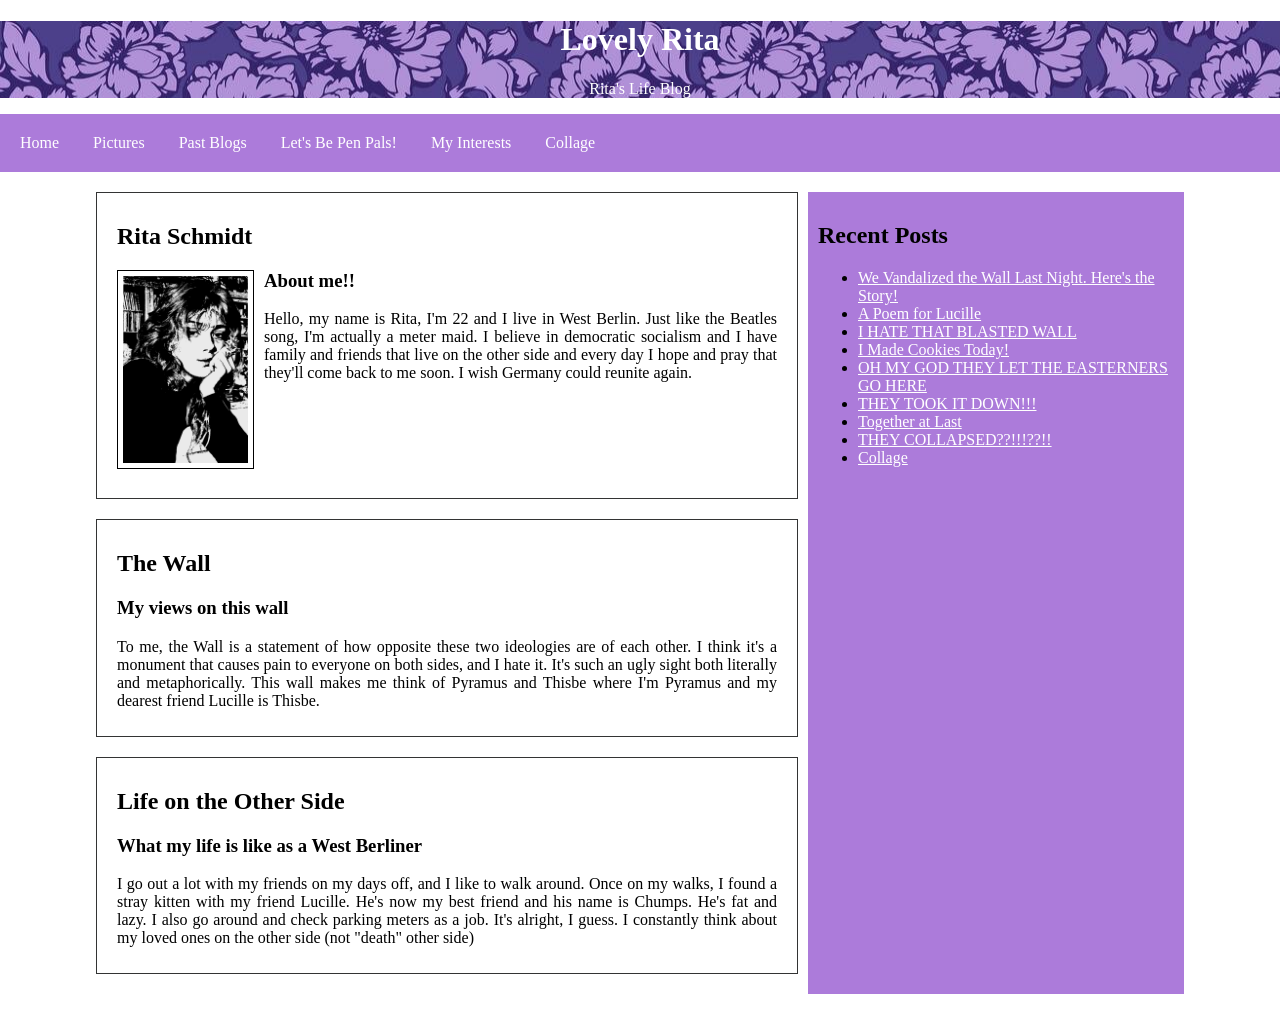
<file: index.html>
<!DOCTYPE html>
<html>
<head>
  <title>My Styled Page</title>
  <link rel="stylesheet" href="styles.css">
<title>Berlin Wall Brick Activity</title> 
</head> 

<body> 
	<header> 
		<h1 >Lovely Rita</h1> 
		<p >Rita's Life Blog</p> 
	</header> 

	<nav> 
		<a href="index.html">Home</a> 
		<a href="page5.html">Pictures</a> 
		<a href="page6.html">Past Blogs</a> 
		<a href="page7.html">Let's Be Pen Pals!</a> 
		<a href="page8.html">My Interests</a> 
	 
		<a href="page13.html">Collage</a>
	</nav>

	<div class="container"> 
		<main> 
			<article> 
				<h2>Rita Schmidt</h2> 
				<img src="Untitled10_20260312094642.jpg" alt="Rita Schmidt" 
				style="float: left; margin-right: 10px; margin-bottom: 5px; border: solid black 1px; padding: 5px" width="125" height="187.5"> 
				
				<h3> 
					About me!!
				</h3> 
				<p> 
					Hello, my name is Rita, I'm 22 and I live in West Berlin.
					Just like the Beatles song, I'm actually a meter maid.
					I believe in democratic socialism and I have family and friends that live on the other side
					and every day I hope and pray that they'll come back to me soon.
					I wish Germany could reunite again.<br></br><br></br><br></br>
				</p> 
				</article>
			</article> 

			<article> 
				<h2>The Wall</h2> 
				<h3 class="post-meta"> 
					My views on this wall
				</h3> 
				<p> 
					To me, the Wall is a statement of how opposite these two
					ideologies are of each other. I think it's a monument that causes
					pain to everyone on both sides, and I hate it. It's such an ugly
					sight both literally and metaphorically. This wall makes me think
					of Pyramus and Thisbe where I'm Pyramus and my dearest friend Lucille
					is Thisbe.
					
				</p> 
			</article> 
			<article> 
				<h2>Life on the Other Side</h2> 
				<h3 class="post-meta"> 
					What my life is like as a West Berliner 
				</h3> 
				<p> 
					I go out a lot with my friends on my days off, 
					and I like to walk around. Once on my walks, I found
					a stray kitten with my friend Lucille. He's now my best
					friend and his name is Chumps. He's fat and lazy. I also
					go around and check parking meters as a job. It's alright, I guess.
					I constantly think about my loved ones on the other side (not "death" other side)
				</p> 
			</article> 
		</main> 

		<aside> 
			<h2>Recent Posts</h2> 
			<ul> 
				<li><a href="page1.html">We Vandalized the Wall Last Night. Here's the Story!</a></li> 
				<li><a href="page2.html">A Poem for Lucille</a></li> 
				<li><a href="page3.html">I HATE THAT BLASTED WALL</a></li> 
				<li><a href="page4.html">I Made Cookies Today!</a></li> 
			  <li><a href="page9.html">OH MY GOD THEY LET THE EASTERNERS GO HERE</a></li> 				
			  <li><a href="page10.html">THEY TOOK IT DOWN!!!</a></li> 				
			  <li><a href="page11.html">Together at Last</a></li> 				
			  <li><a href="page12.html">THEY COLLAPSED??!!!??!!</a></li> 
			  <li><a href="page13.html">Collage</a></li>
			</ul>  
			
		</aside> 
	</div> 
</html>
</file>
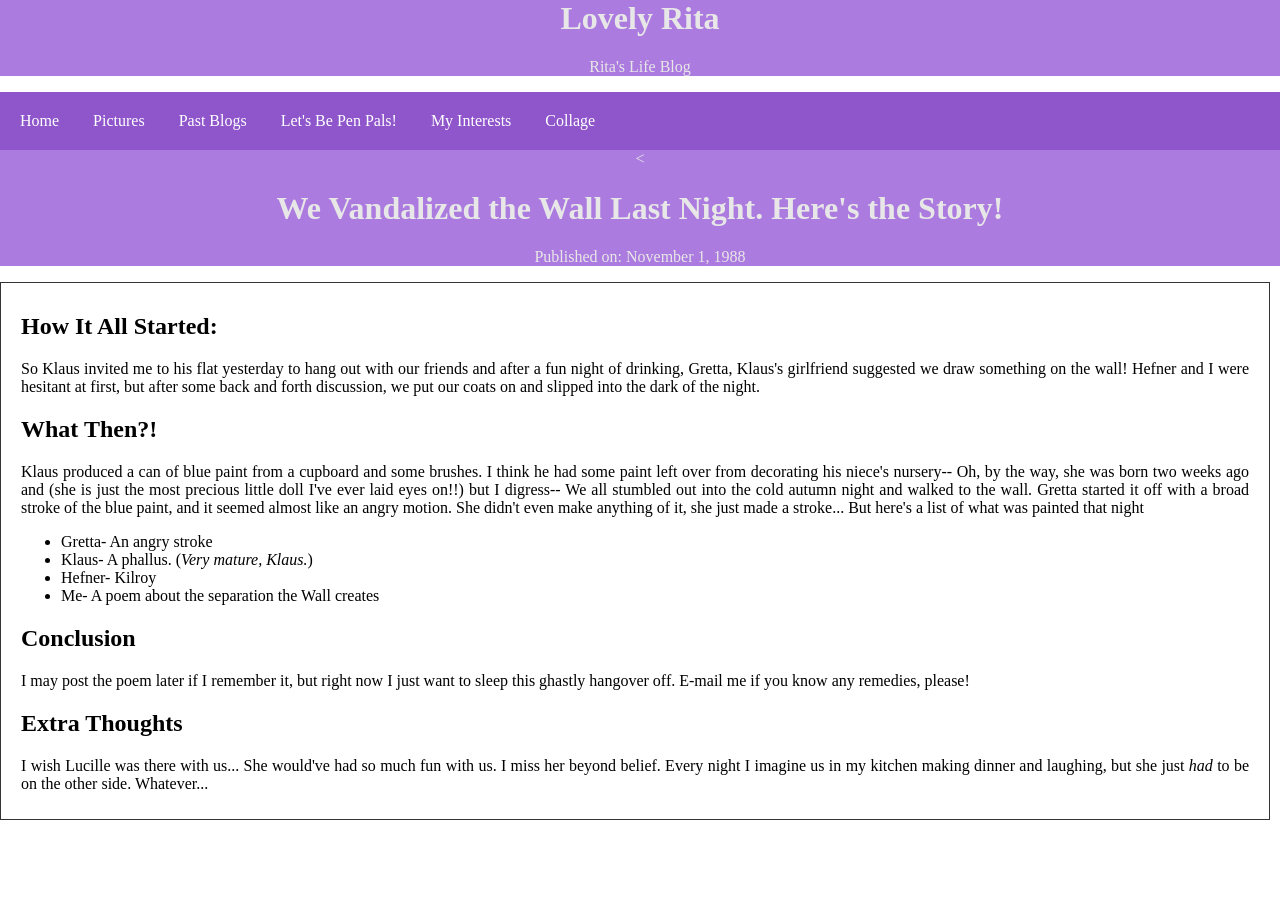
<file: page1.html>
<title>Berlin Wall Brick Activity</title> 
</head> 
<link rel="stylesheet" href="stylesPage.css">
<body> 
	<header> 
		<h1 id="special-heading">Lovely Rita</h1>
		<p>Rita's Life Blog</p> 
	</header> 

	<nav> 
		<a href="index.html">Home</a> 
		<a href="page5.html">Pictures</a> 
		<a href="page6.html">Past Blogs</a> 
		<a href="page7.html">Let's Be Pen Pals!</a> 
		<a href="page8.html">My Interests</a> 
	    <a href="page13.html">Collage</a>
	</nav> 
    <meta charset="UTF-8">
    <meta name="viewport" content="width=device-width, initial-scale=1.0">
    <title>We Vandalized the Wall Last Night. Here's the Story!</title>
    <!-- You can link a CSS file here for styling: <link rel="stylesheet" href="styles.css"> -->
</head>
<body>

    <header>
        <<h1 id="special-heading">We Vandalized the Wall Last Night. Here's the Story!</h1>
        <p>Published on: <time datetime="1988-11-1">November 1, 1988</time>
        </header>
    <article>
        <h2 id="special-heading">How It All Started:</h2>
        <p>So Klaus invited me to his flat yesterday
        to hang out with our friends and after a fun night of drinking,
        Gretta, Klaus's girlfriend suggested we draw something on the wall!
        Hefner and I were hesitant at first, but after some back and forth
        discussion, we put our coats on and slipped into the dark of the night.</p>
        
        <h2 id="special-heading">What Then?!</h2>
        <p>Klaus produced a can of blue paint from a cupboard and some brushes.
        I think he had some paint left over from decorating his niece's nursery--
        Oh, by the way, she was born two weeks ago and (she is just the most precious
        little doll I've ever laid eyes on!!) but I digress-- We all stumbled out
        into the cold autumn night and walked to the wall. Gretta started it off with a
        broad stroke of the blue paint, and it seemed almost like an angry motion.
        She didn't even make anything of it, she just made a stroke... But here's a
        list of what was painted that night</p>
        <ul> 
			            <li>Gretta- An angry stroke</li>
            <li>Klaus- A phallus. (<em>Very mature, Klaus.</em>)</li>
            <li>Hefner- Kilroy</li>
            <li>Me- A poem about the separation the Wall creates</li>
        </ul>

        <h2 id="special-heading">Conclusion</h2>
        <p>I may post the poem later if I remember it,
        but right now I just want to sleep this ghastly hangover off.
        E-mail me if you know any remedies, please!</p>
        
        <h2 id="special-heading">Extra Thoughts</h2>
        <p>I wish Lucille was there with us... She would've had so much fun with us.
        I miss her beyond belief. Every night I imagine us in my kitchen making dinner
        and laughing, but she just <em>had</em> to be on the other side. Whatever...</p>
    </article>
</body>
</html>
</file>
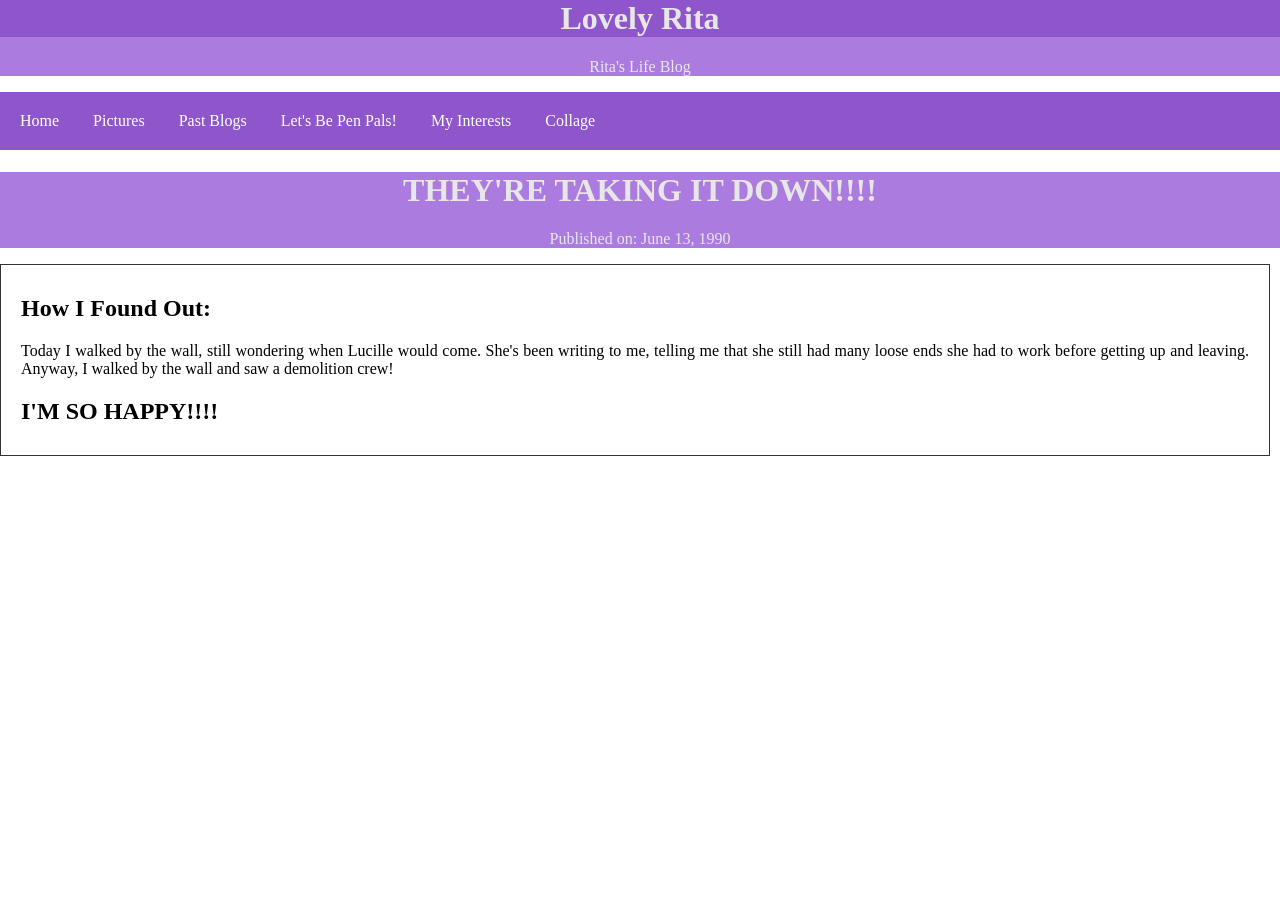
<file: page10.html>
<link rel="stylesheet" href="stylesPage.css">
<!DOCTYPE html>
<html lang="en">
<head> 
	<meta charset="UTF-8"> 
	<meta name="viewport" content= 
		"width=device-width, initial-scale=1.0"> 
	<title>Berlin Wall Brick Activity</title> 
</head> 

<body> 
	<header> 
		<h1>Lovely Rita</h1> 
		<p>Rita's Life Blog</p> 
	</header> 

	<nav> 
		<a href="index.html">Home</a> 
		<a href="page5.html">Pictures</a> 
		<a href="page6.html">Past Blogs</a> 
		<a href="page7.html">Let's Be Pen Pals!</a> 
		<a href="page8.html">My Interests</a> 
	 
		<a href="page13.html">Collage</a>
	</nav>
    <meta charset="UTF-8">
    <meta name="viewport" content="width=device-width, initial-scale=1.0">
    <title>THEY'RE TAKING IT DOWN!!!!</title>
    <!-- You can link a CSS file here for styling: <link rel="stylesheet" href="styles.css"> -->
</head>
<body>

    <header>
        <h1 id="special-heading">THEY'RE TAKING IT DOWN!!!!</h1>
        <p>Published on: <time datetime="1990-6-13">June 13, 1990</time>
        </header>
    <article>
        <h2 id="special-heading">How I Found Out:</h2>
        <p>Today I walked by the wall, still wondering when Lucille would come. She's been
            writing to me, telling me that she still had many loose ends she had to work
            before getting up and leaving. Anyway, I walked by the wall and saw a demolition crew!
        </p>
        
        <h2 id="special-heading">I'M SO HAPPY!!!!</h2>
    </article>



</body>
	
</html>
</file>
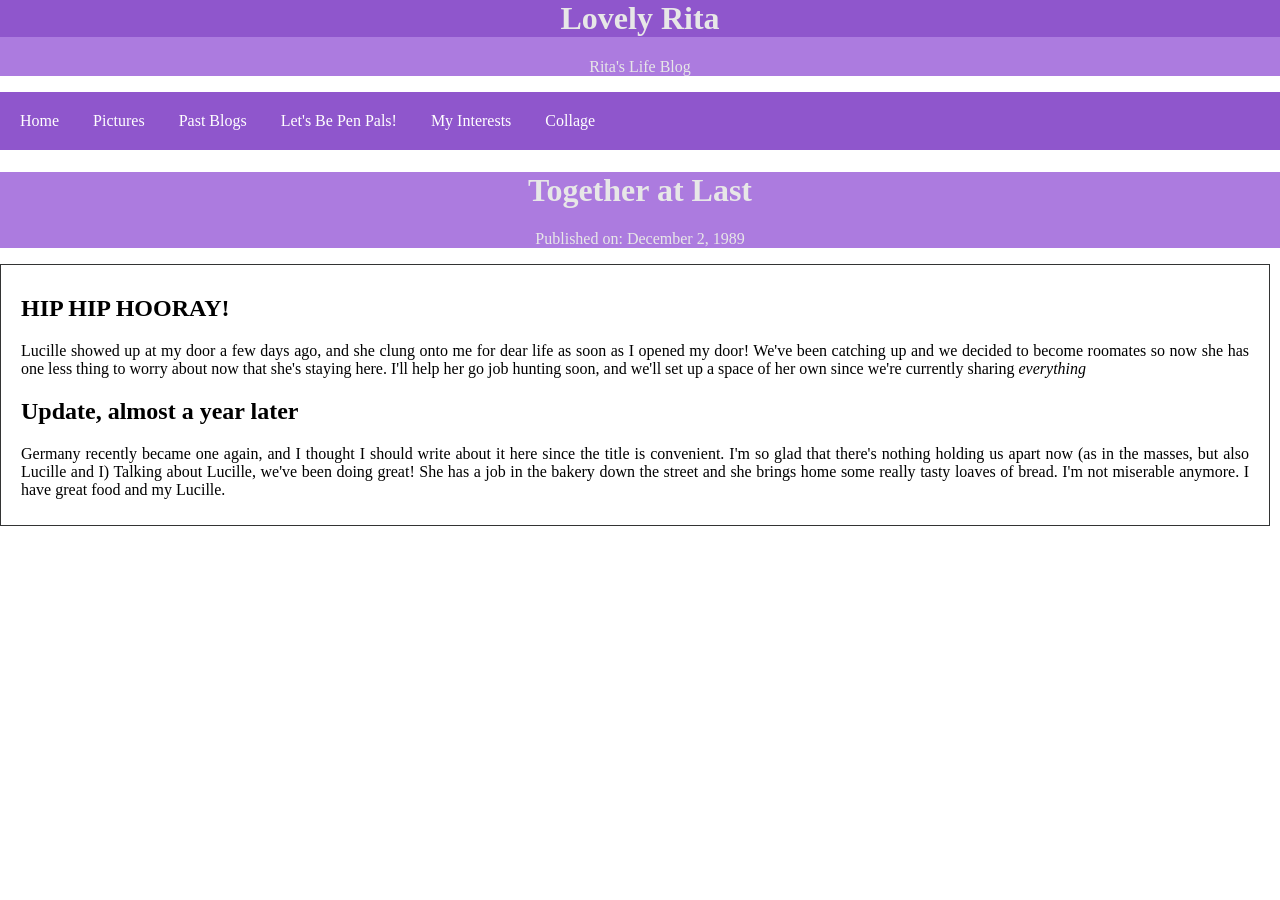
<file: page11.html>
<link rel="stylesheet" href="stylesPage.css">
<!DOCTYPE html>
<html lang="en">
<head> 
	<meta charset="UTF-8"> 
	<meta name="viewport" content= 
		"width=device-width, initial-scale=1.0"> 
	<title>Berlin Wall Brick Activity</title> 
</head> 

<body> 
	<header> 
		<h1>Lovely Rita</h1> 
		<p>Rita's Life Blog</p> 
	</header> 

	<nav> 
		<a href="index.html">Home</a> 
		<a href="page5.html">Pictures</a> 
		<a href="page6.html">Past Blogs</a> 
		<a href="page7.html">Let's Be Pen Pals!</a> 
		<a href="page8.html">My Interests</a> 
	 
		<a href="page13.html">Collage</a>
	</nav> 
    <meta charset="UTF-8">
    <meta name="viewport" content="width=device-width, initial-scale=1.0">
    <title>Together at Last</title>
    <!-- You can link a CSS file here for styling: <link rel="stylesheet" href="styles.css"> -->
</head>
<body>

    <header>
        <h1 id="special-heading">Together at Last</h1>
        <p>Published on: <time datetime="1989-12-2">December 2, 1989</time>
        </header>
    <article>
        <h2 id="special-heading">HIP HIP HOORAY!</h2>
        <p>Lucille showed up at my door a few days ago, and she clung onto me for dear
        life as soon as I opened my door! We've been catching up and we decided to become
        roomates so now she has one less thing to worry about now that she's staying here.
        I'll help her go job hunting soon, and we'll set up a space of her own since we're
        currently sharing <em>everything</em></p>
        
        <h2 id="special-heading">Update, almost a year later</h2>
        <p>Germany recently became one again, and I thought I should write about it
        here since the title is convenient. I'm so glad that there's nothing holding
        us apart now (as in the masses, but also Lucille and I) Talking about Lucille, we've
        been doing great! She has a job in the bakery down the street and she brings home
        some really tasty loaves of bread. I'm not miserable anymore. I have great food and
        my Lucille.</p>
        
    </article>



</body>
		
</html>
</file>
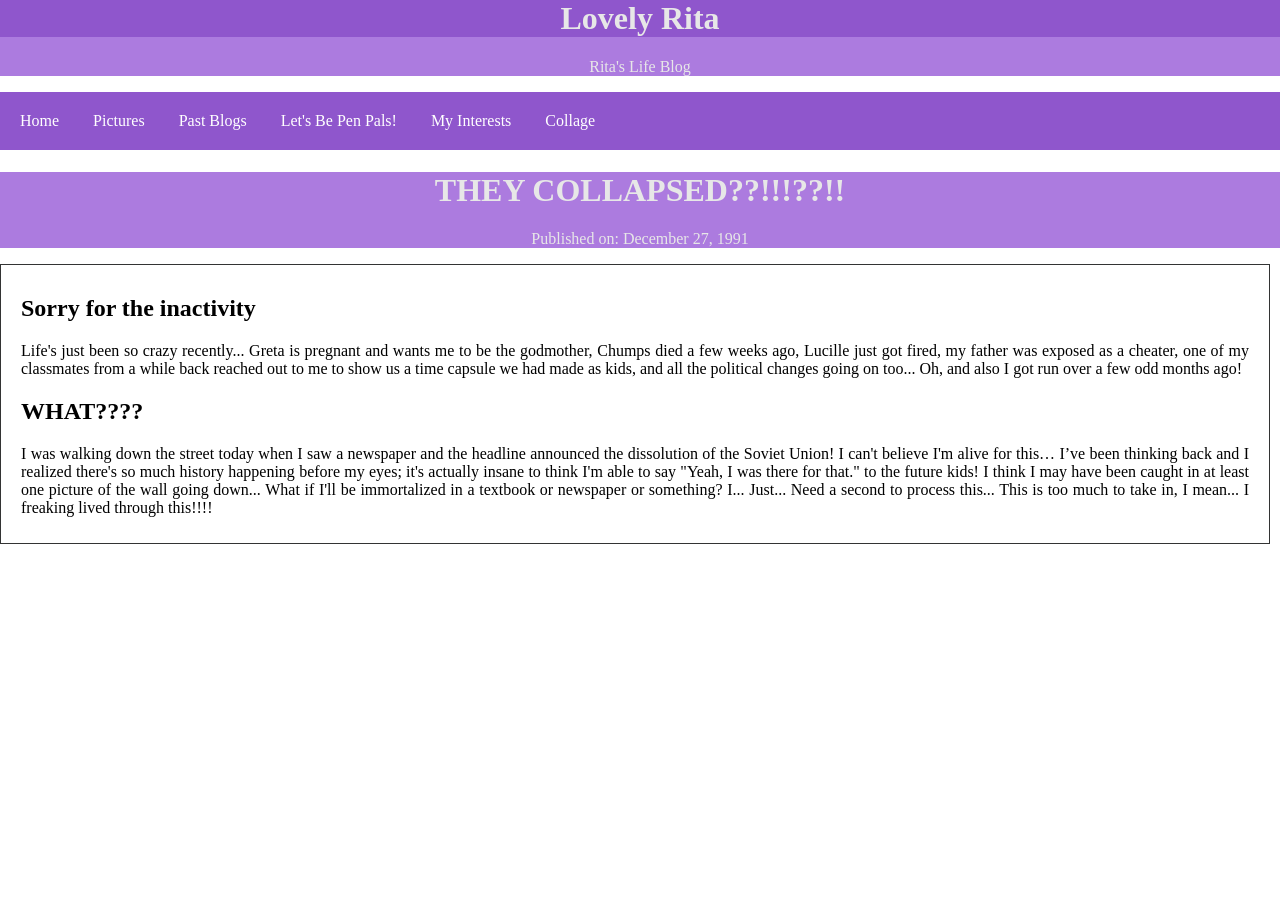
<file: page12.html>
<link rel="stylesheet" href="stylesPage.css">
<!DOCTYPE html>
<html lang="en">
<head> 
	<meta charset="UTF-8"> 
	<meta name="viewport" content= 
		"width=device-width, initial-scale=1.0"> 
	<title>Berlin Wall Brick Activity</title> 
</head> 

<body> 
	<header> 
		<h1>Lovely Rita</h1> 
		<p>Rita's Life Blog</p> 
	</header> 

	<nav> 
		<a href="index.html">Home</a> 
		<a href="page5.html">Pictures</a> 
		<a href="page6.html">Past Blogs</a> 
		<a href="page7.html">Let's Be Pen Pals!</a> 
		<a href="page8.html">My Interests</a> 
	 
		<a href="page13.html">Collage</a>
	</nav> 
    <meta charset="UTF-8">
    <meta name="viewport" content="width=device-width, initial-scale=1.0">
    <title>THEY COLLAPSED??!!!??!!</title>
    <!-- You can link a CSS file here for styling: <link rel="stylesheet" href="styles.css"> -->
</head>
<body>

    <header>
        <h1 id="special-heading">THEY COLLAPSED??!!!??!!</h1>
        <p>Published on: <time datetime="1991-12-27">December 27, 1991</time>
</header>
    <article>
      <h2 id="special-heading">Sorry for the inactivity</h2>
      <p>Life's just been so crazy recently... Greta is pregnant and wants me to be the godmother,
      Chumps died a few weeks ago, Lucille just got fired, my father was exposed as a cheater, one
      of my classmates from a while back reached out to me to show us a time capsule we had made as kids,
      and all the political changes going on too... Oh, and also I got run over a few odd months ago!</p>
        <h2 id="special-heading"><strong>WHAT????</strong></h2>
        <p>I was walking down the street today when I saw a newspaper and the headline
        announced the dissolution of the Soviet Union! I can't believe I'm alive for this… I’ve been thinking back and I realized
        there's so much history happening before my eyes; it's actually insane to think
        I'm able to say "Yeah, I was there for that." to the future kids! I think I may have
        been caught in at least one picture of the wall going down... What if I'll be immortalized
        in a textbook or newspaper or something? I... Just... Need a second to process this...
        This is too much to take in, I mean... I freaking lived through this!!!!</p>
    </article>



</body>
		
</html>
</file>
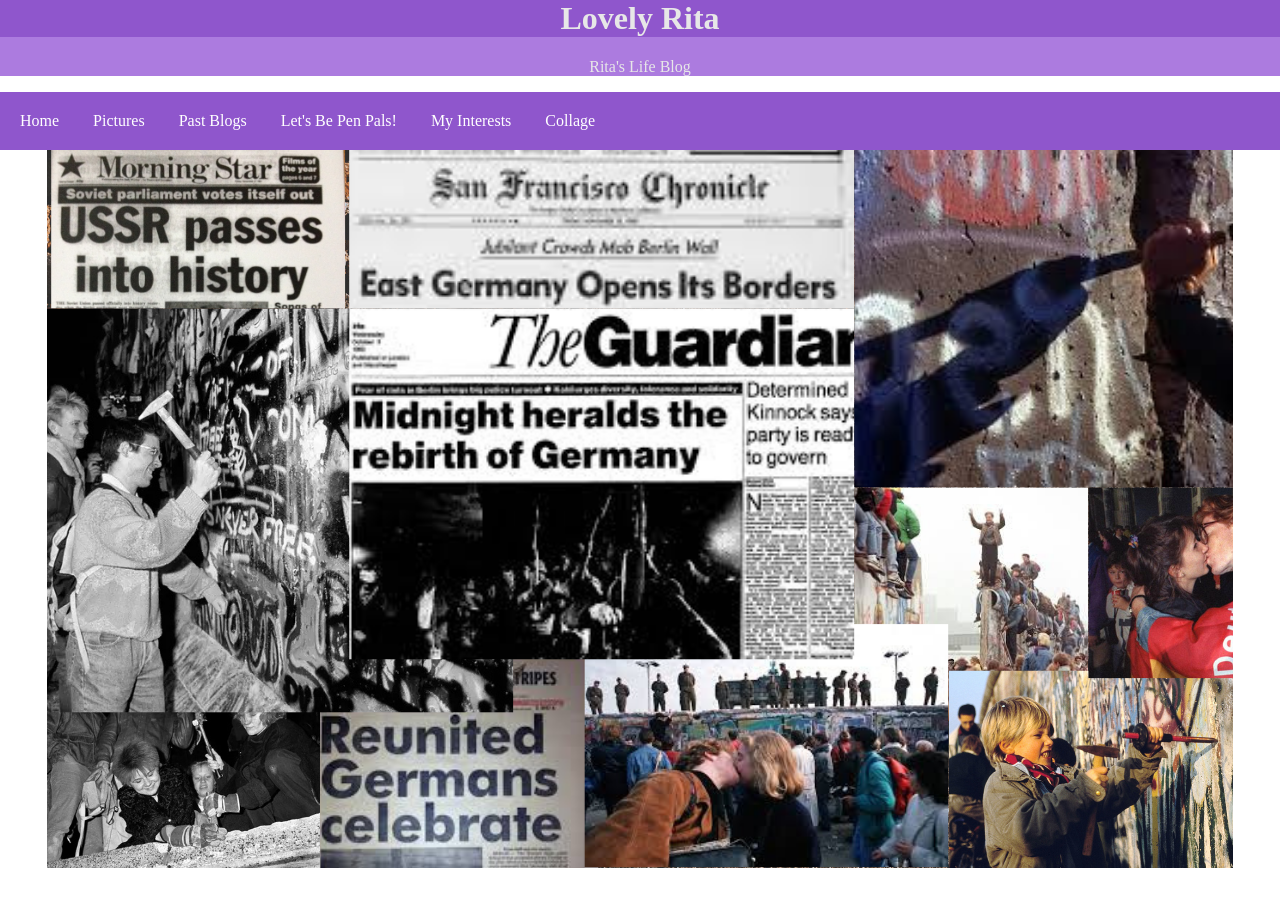
<file: page13.html>
<link rel="stylesheet" href="stylesPage.css">
<!DOCTYPE html>
<html lang="en">
<head> 
	<meta charset="UTF-8"> 
	<meta name="viewport" content= 
		"width=device-width, initial-scale=1.0"> 
	<title>Berlin Wall Brick Activity</title> 
</head> 

<body> 
	<header> 
		<h1>Lovely Rita</h1> 
		<p>Rita's Life Blog</p> 
	</header> 

	<nav> 
		<a href="index.html">Home</a> 
		<a href="page5.html">Pictures</a> 
		<a href="page6.html">Past Blogs</a> 
		<a href="page7.html">Let's Be Pen Pals!</a> 
		<a href="page8.html">My Interests</a> 
	 
		<a href="page13.html">Collage</a>
	</nav>  
    <meta charset="UTF-8">
    <meta name="viewport" content="width=device-width, initial-scale=1.0">
    <title>Collage</title>
    <!-- You can link a CSS file here for styling: <link rel="stylesheet" href="styles.css"> -->
    <body>
        <div style="text-align: center;">

       
        <img src="collage.png" alt="garish" width="1186" height="718">
          </body>

</div>
</head>
</file>
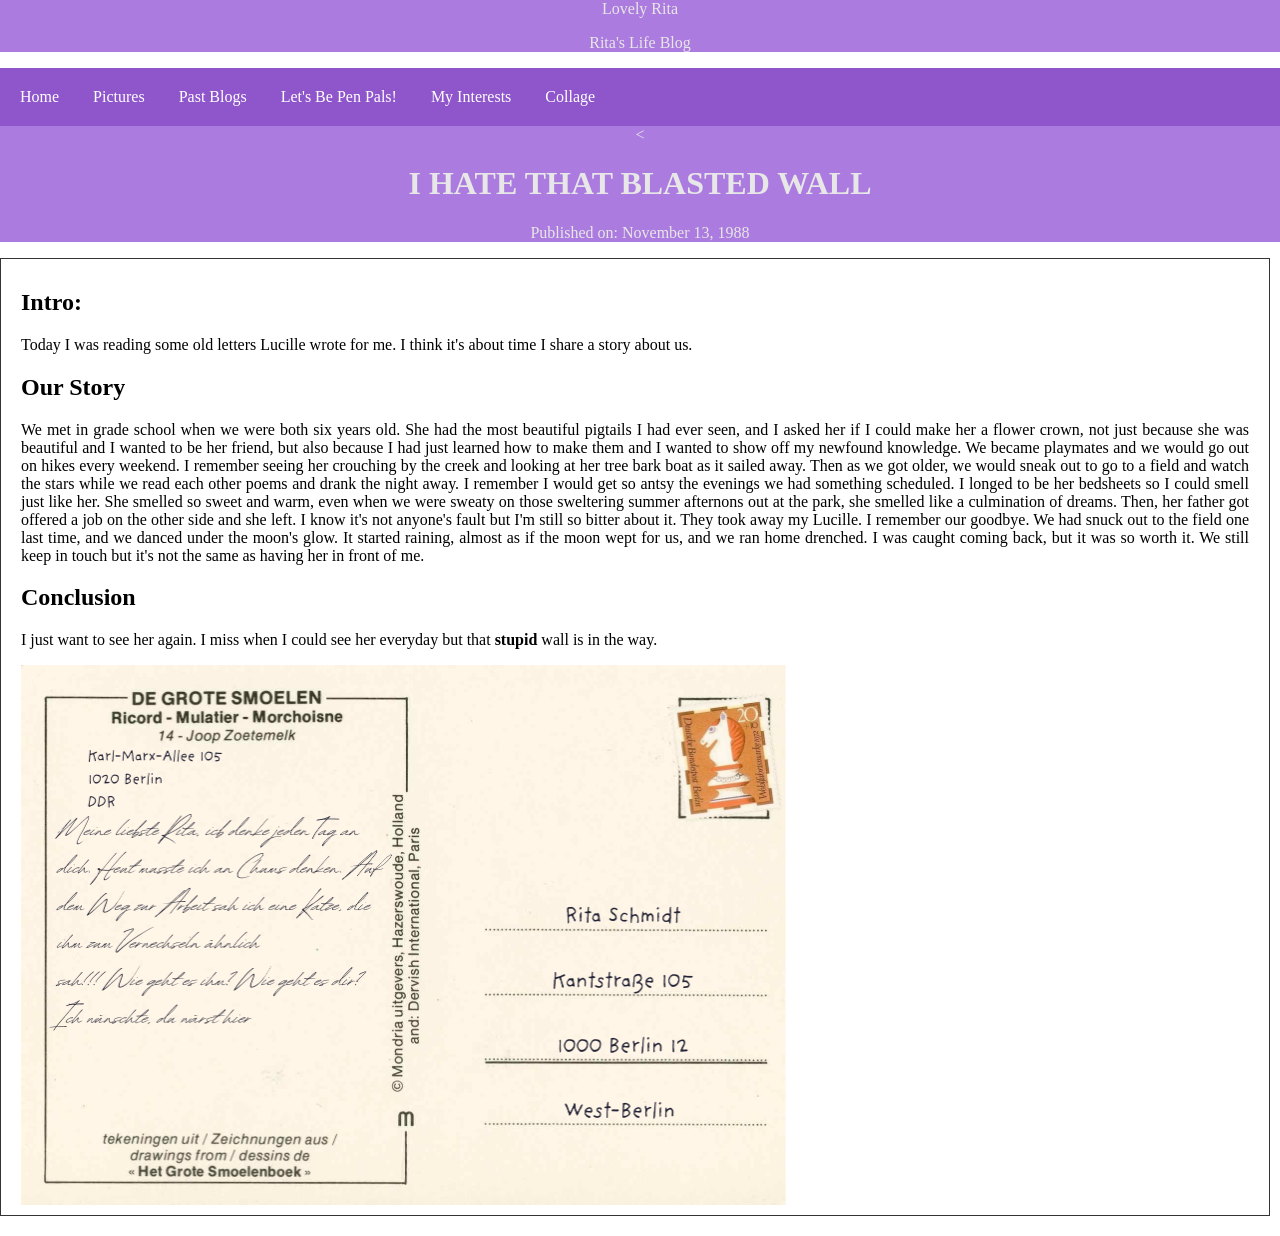
<file: page3.html>
<link rel="stylesheet" href="stylesPage.css">
<!DOCTYPE html>
<html lang="en">
<head> 
	<meta charset="UTF-8"> 
	<meta name="viewport" content= 
		"width=device-width, initial-scale=1.0"> 
	<title>Berlin Wall Brick Activity</title> 
</head> 

<body> 
	<header > 
		<h1></h1>Lovely Rita</h1> 
		<p>Rita's Life Blog</p> 
	</header> 

	<nav> 
		<a href="index.html">Home</a> 
		<a href="page5.html">Pictures</a> 
		<a href="page6.html">Past Blogs</a> 
		<a href="page7.html">Let's Be Pen Pals!</a> 
		<a href="page8.html">My Interests</a> 
	 
		<a href="page13.html">Collage</a>
	</nav> 
    <meta charset="UTF-8">
    <meta name="viewport" content="width=device-width, initial-scale=1.0">
    <title>I HATE THAT BLASTED WALL</title>
    <!-- You can link a CSS file here for styling: <link rel="stylesheet" href="styles.css"> -->
</head>
<body>

    <header>
        <<h1 id="special-heading">I HATE THAT BLASTED WALL</h1>
        <p>Published on: <time datetime="1988-11-13">November 13, 1988</time>
    </header>
    <article>
        <h2 id="special-heading">Intro:</h2>
        <p>Today I was reading some old letters Lucille wrote for me. I think it's about time I share a story about us.</p>
        
        <h2 id="special-heading">Our Story</h2>
        <p>We met in grade school when we were both six years old. She had the most beautiful pigtails
        I had ever seen, and I asked her if I could make her a flower crown, not just because she was beautiful
        and I wanted to be her friend, but also because I had just learned how to make them and I wanted to show off my
        newfound knowledge. We became playmates and we would go out on hikes every weekend. I remember seeing her crouching
        by the creek and looking at her tree bark boat as it sailed away. Then as we got older, we would sneak out to go
        to a field and watch the stars while we read each other poems and drank the night away. I remember I would get so antsy
        the evenings we had something scheduled. I longed to be her bedsheets so I could smell just like her. She smelled so sweet
        and warm, even when we were sweaty on those sweltering summer afternons out at the park, she smelled like a culmination of dreams.
        Then, her father got offered a job on the other side and she left. I know it's not anyone's fault but I'm still so bitter
        about it. They took away my Lucille. I remember our goodbye. We had snuck out to the field one last time, and we danced under the
        moon's glow. It started raining, almost as if the moon wept for us, and we ran home drenched. I was caught coming back, but it was
        so worth it. We still keep in touch but it's not the same as having her in front of me.</p>
        

        <h2 id="special-heading">Conclusion</h2>
        <p>I just want to see her again. I miss when I could see her everyday
        but that <strong>stupid</strong> wall is in the way.</p>
        <img src="Your paragraph text.png" alt="Letter from Lucille." 
				width="765.6" height="540">
</article>


</body>
</html>
</file>
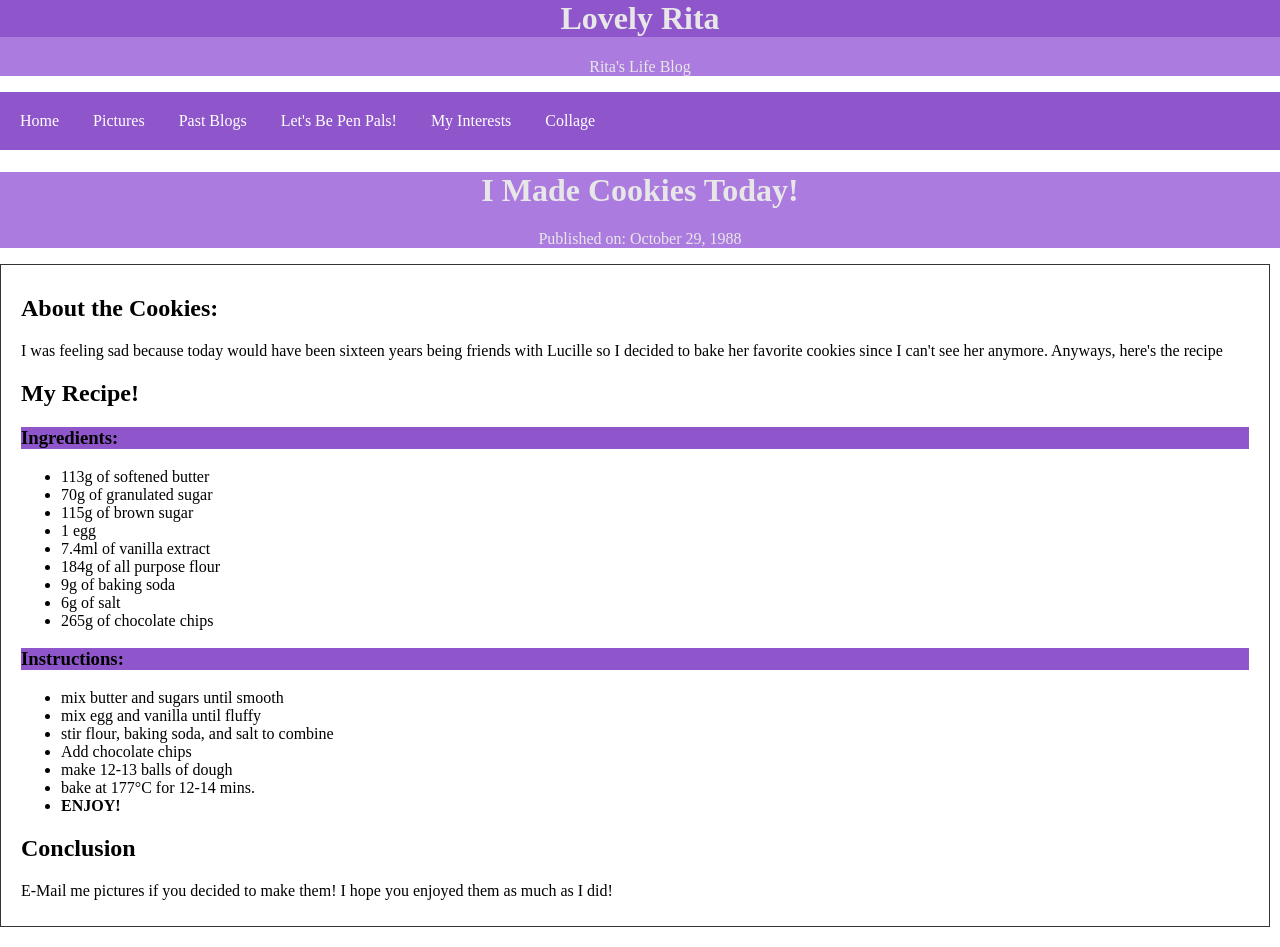
<file: page4.html>
<link rel="stylesheet" href="stylesPage.css">
<!DOCTYPE html>
<html lang="en">
<head>
  	<meta charset="UTF-8"> 
	<meta name="viewport" content= 
		"width=device-width, initial-scale=1.0"> 
	<title>Berlin Wall Brick Activity</title> 
</head> 

<body> 
	<header> 
		<h1>Lovely Rita</h1> 
		<p>Rita's Life Blog</p> 
	</header> 

	<nav> 
		<a href="index.html">Home</a> 
		<a href="page5.html">Pictures</a> 
		<a href="page6.html">Past Blogs</a> 
		<a href="page7.html">Let's Be Pen Pals!</a> 
		<a href="page8.html">My Interests</a> 
	 
		<a href="page13.html">Collage</a>
	</nav> 
    <meta charset="UTF-8">
    <meta name="viewport" content="width=device-width, initial-scale=1.0">
    <title>I Made Cookies Today!</title>
    <!-- You can link a CSS file here for styling: <link rel="stylesheet" href="styles.css"> -->
</head>
<body>

    <header>
        <h1 id="special-heading">I Made Cookies Today!</h1>
        <p>Published on: <time datetime="1988-10-29">October 29, 1988</time>
</header>
    <article>
        <h2 id="special-heading">About the Cookies:</h2>
        <p>I was feeling sad because today would have been 
        sixteen years being friends with Lucille so I decided to 
        bake her favorite cookies since I can't see her anymore. 
        Anyways, here's the recipe</p>
        
        <h2 id="special-heading">My Recipe!</h2>
        <h3>Ingredients:</h3>
        <ul> 
				
          <li>113g of softened butter</li>
          <li>70g of granulated sugar</li>
          <li>115g of brown sugar</li>
          <li>1 egg</li>
          <li>7.4ml of vanilla extract</li>
          <li>184g of all purpose flour</li>
          <li>9g of baking soda</li>
          <li>6g of salt</li>
          <li>265g of chocolate chips</li>
        </ul>
        <h3>Instructions:</h3>
        <ul> 
			
            <li>mix butter and sugars until smooth</li>
            <li>mix egg and vanilla until fluffy</li>
            <li>stir flour, baking soda, and salt to combine</li>
            <li>Add chocolate chips</li>
            <li>make 12-13 balls of dough</li>
            <li>bake at 177°C for 12-14 mins.</li>
            <li><strong>ENJOY!</strong></li>
        </ul>

        <h2 id="special-heading">Conclusion</h2>
        <p>E-Mail me pictures if you decided to make them! I hope you enjoyed them as much as I did!</p>
    </article>
	


</body>
</html>
</file>
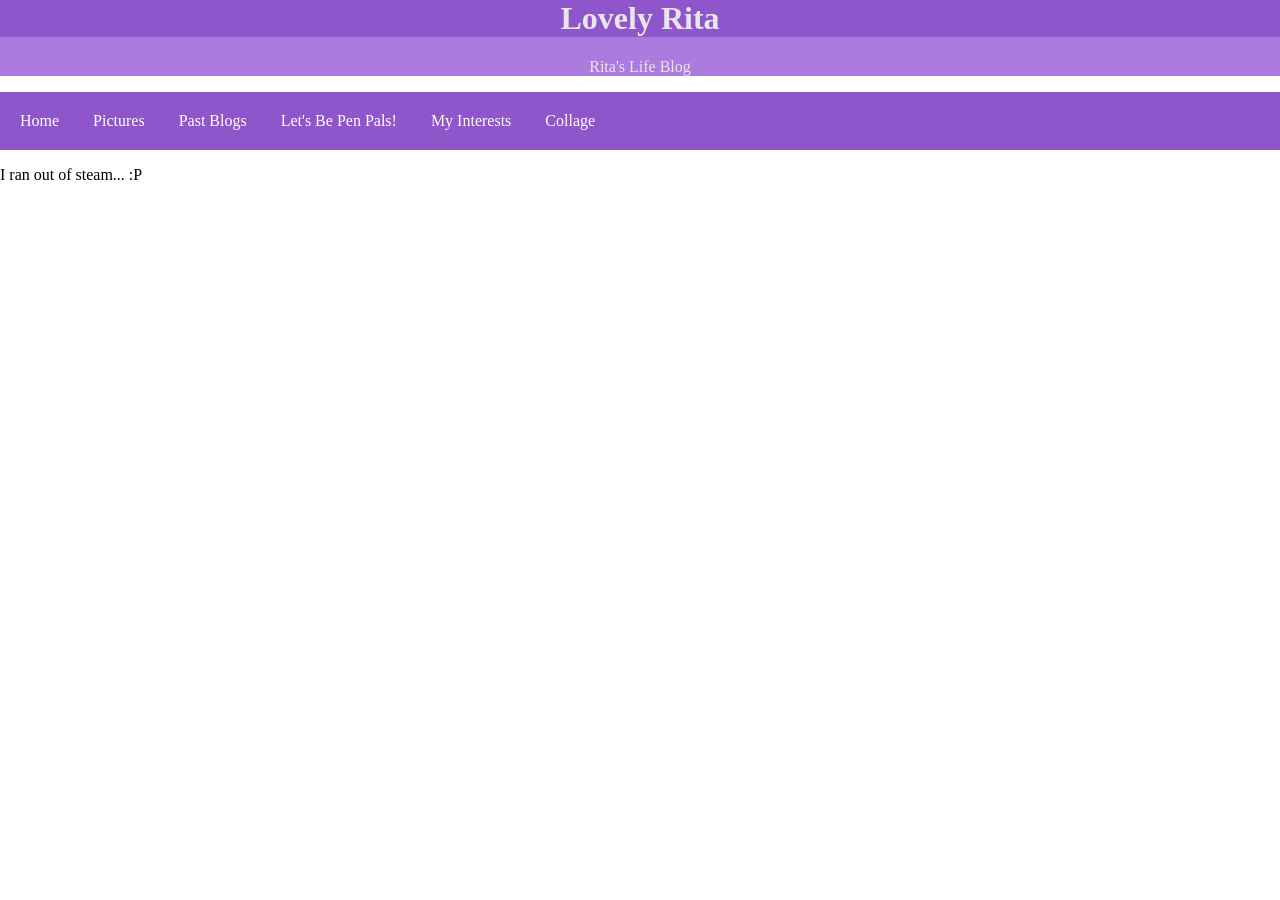
<file: page6.html>
<link rel="stylesheet" href="stylesPage.css">
<!DOCTYPE html>
<html lang="en">
<head> 
	<meta charset="UTF-8"> 
	<meta name="viewport" content= 
		"width=device-width, initial-scale=1.0"> 
	<title>Berlin Wall Brick Activity</title> 
</head> 

<body> 
	<header> 
		<h1>Lovely Rita</h1> 
		<p>Rita's Life Blog</p> 
	</header> 

	<nav> 
		<a href="index.html">Home</a> 
		<a href="page5.html">Pictures</a> 
		<a href="page6.html">Past Blogs</a> 
		<a href="page7.html">Let's Be Pen Pals!</a> 
		<a href="page8.html">My Interests</a> 
		<a href="page13.html">Collage</a>
	</nav> 
<html>
  <body>
      <p>I ran out of steam... :P</p>
  </body>
  	
</html>
</file>
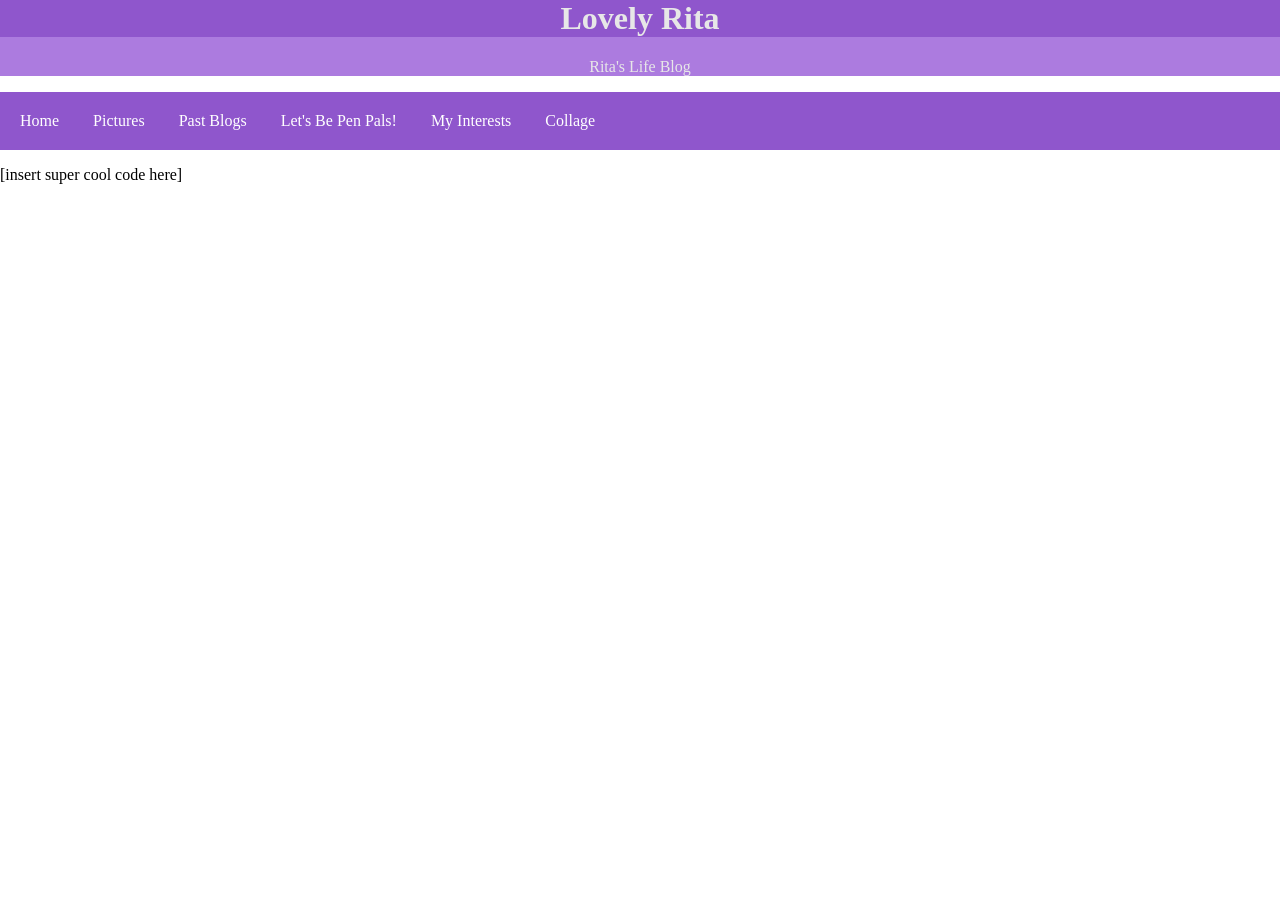
<file: page7.html>
<link rel="stylesheet" href="stylesPage.css">
<!DOCTYPE html>
<!DOCTYPE html>
<html lang="en">
<head> 
	<meta charset="UTF-8"> 
	<meta name="viewport" content= 
		"width=device-width, initial-scale=1.0"> 
	<title>Berlin Wall Brick Activity</title> 
</head> 

<body> 
	<header> 
		<h1>Lovely Rita</h1> 
		<p>Rita's Life Blog</p> 
	</header> 

	<nav> 
		<a href="index.html">Home</a> 
		<a href="page5.html">Pictures</a> 
		<a href="page6.html">Past Blogs</a> 
		<a href="page7.html">Let's Be Pen Pals!</a> 
		<a href="page8.html">My Interests</a> 
	 	<a href="page13.html">Collage</a>
	</nav> 
<html>
  <body>
      <p>[insert super cool code here]</p>
  </body>
  		
</html>
</file>
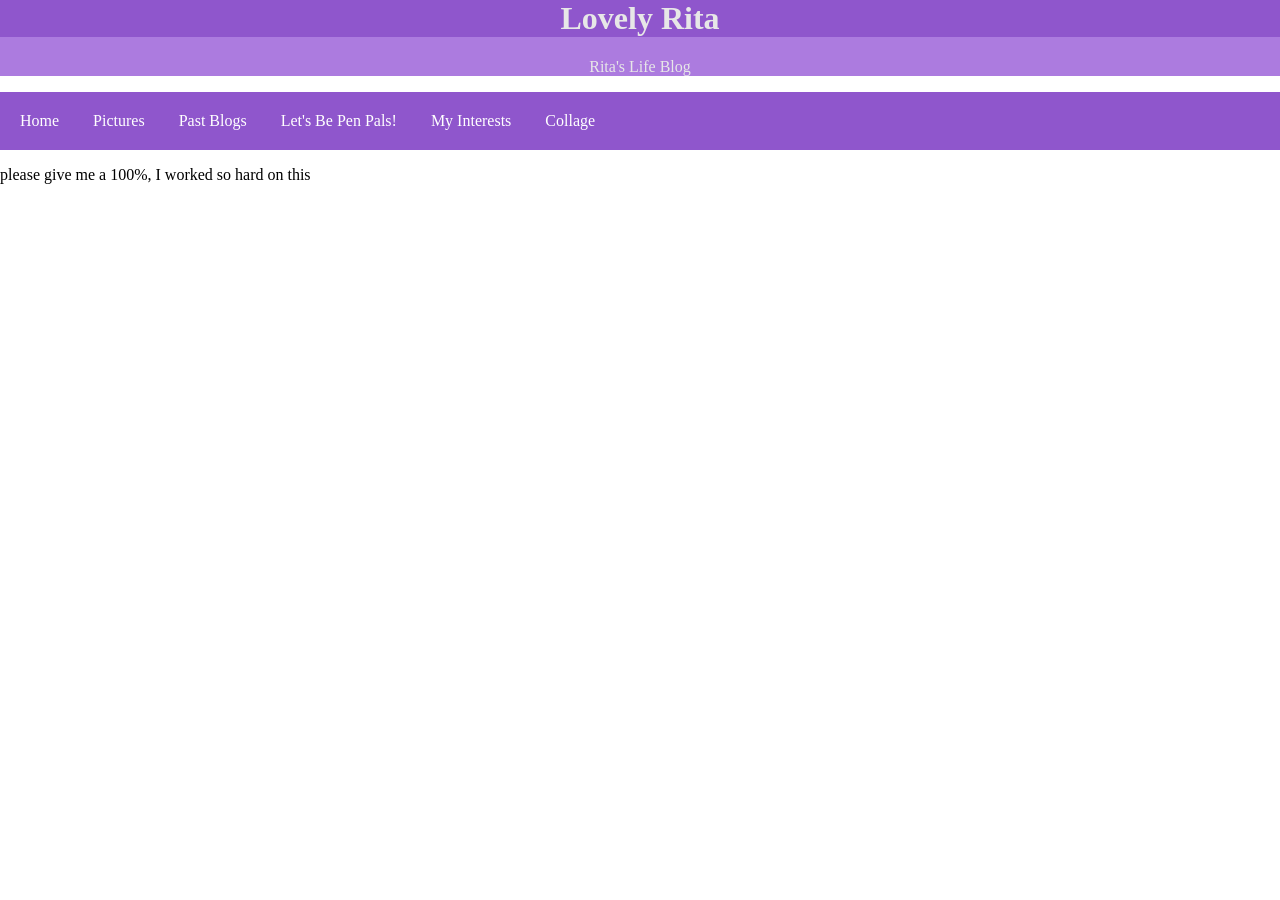
<file: page8.html>
<link rel="stylesheet" href="stylesPage.css">
<!DOCTYPE html>
<!DOCTYPE html>
<html lang="en">
<head> 
	<meta charset="UTF-8"> 
	<meta name="viewport" content= 
		"width=device-width, initial-scale=1.0"> 

	<title>Berlin Wall Brick Activity</title> 
</head> 

<body> 
	<header> 
		<h1>Lovely Rita</h1> 
		<p>Rita's Life Blog</p> 
	</header> 

	<nav> 
		<a href="index.html">Home</a> 
		<a href="page5.html">Pictures</a> 
		<a href="page6.html">Past Blogs</a> 
		<a href="page7.html">Let's Be Pen Pals!</a> 
		<a href="page8.html">My Interests</a> 
	 
		<a href="page13.html">Collage</a>
	</nav> 
<html>
  <body>
      <p>please give me a 100%, I worked so hard on this</p>
  </body>
 
</html>
</file>
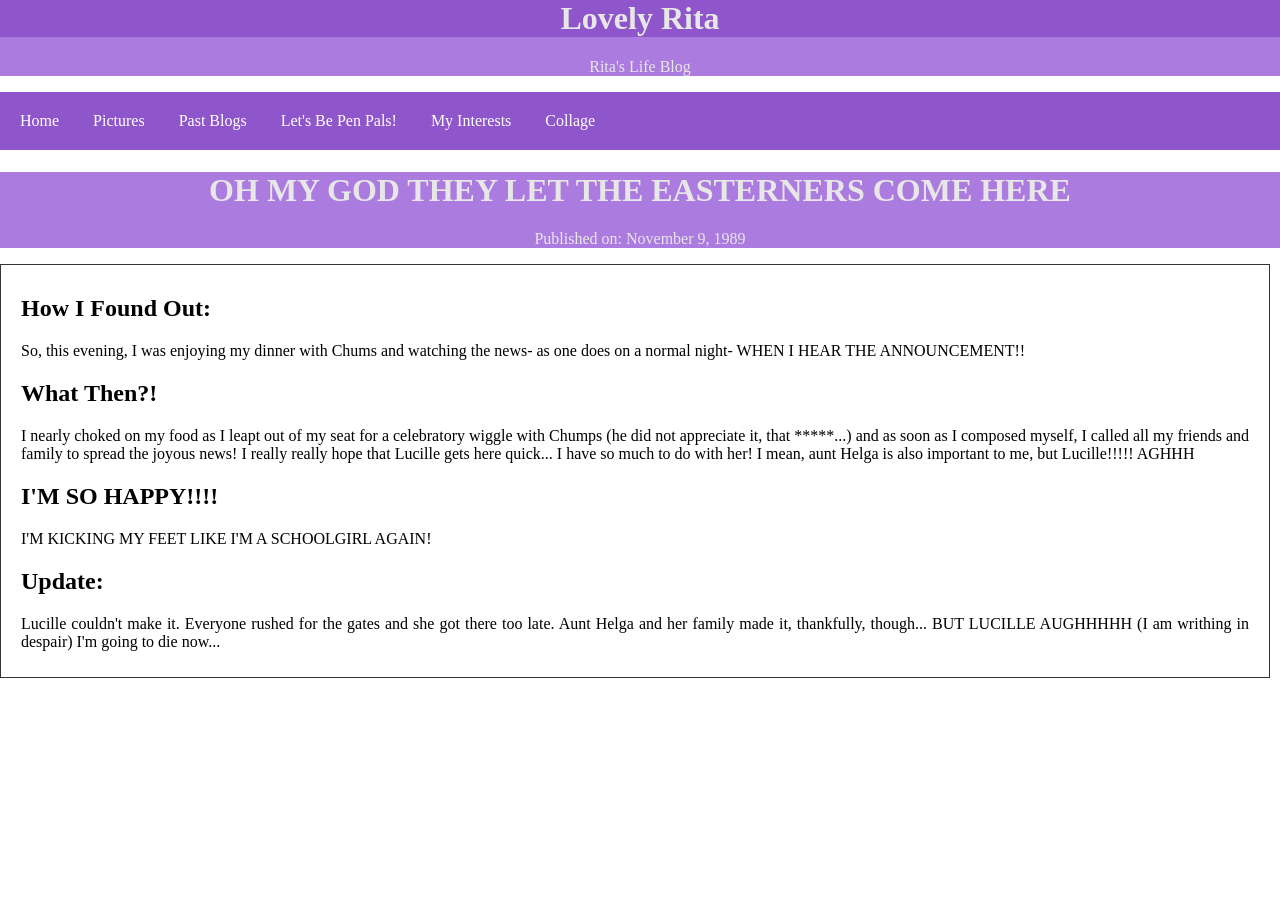
<file: page9.html>
<link rel="stylesheet" href="stylesPage.css">
<!DOCTYPE html>
<html lang="en">
<head> 
	<meta charset="UTF-8"> 
	<meta name="viewport" content= 
		"width=device-width, initial-scale=1.0"> 

	<title>Berlin Wall Brick Activity</title> 
</head> 

<body> 
	<header> 
		<h1>Lovely Rita</h1> 
		<p>Rita's Life Blog</p> 
	</header> 

	<nav> 
		<a href="index.html">Home</a> 
		<a href="page5.html">Pictures</a> 
		<a href="page6.html">Past Blogs</a> 
		<a href="page7.html">Let's Be Pen Pals!</a> 
		<a href="page8.html">My Interests</a> 
	 
		<a href="page13.html">Collage</a>
	</nav>
    <meta charset="UTF-8">
    <meta name="viewport" content="width=device-width, initial-scale=1.0">
    <title>We OH MY GOD THEY LET THE EASTERNERS GO HERE</title>
    <!-- You can link a CSS file here for styling: <link rel="stylesheet" href="styles.css"> -->
</head>
<body>

    <header>
        <h1 id="special-heading">OH MY GOD THEY LET THE EASTERNERS COME HERE</h1>
        <p>Published on: <time datetime="1989-11-9">November 9, 1989</time>
        </header>
    <article>
        <h2 id="special-heading">How I Found Out:</h2>
        <p>So, this evening, I was enjoying my dinner with Chums and watching the news-
        as one does on a normal night- WHEN I HEAR THE ANNOUNCEMENT!!</p>
        
        <h2 id="special-heading">What Then?!</h2>
        <p>I nearly choked on my food as I leapt out of my seat for a celebratory 
        wiggle with Chumps (he did not appreciate it, that *****...) 
        and as soon as I composed myself, I called all my friends and family to 
        spread the joyous news! I really really hope that Lucille gets here quick... I have
        so much to do with her! I mean, aunt Helga is also important to me, but Lucille!!!!! 
        AGHHH</p>

        <h2 id="special-heading">I'M SO HAPPY!!!!</h2>
        <p>I'M KICKING MY FEET LIKE I'M A SCHOOLGIRL AGAIN!</p>
        
        <h2 id="special-heading">Update:</h2>
        <p>Lucille couldn't make it. Everyone rushed for the gates and she got there too late.
        Aunt Helga and her family made it, thankfully, though... BUT LUCILLE AUGHHHHH (I am
        writhing in despair) I'm going to die now...</p>
    </article>
</body>
	
</html>
</file>
<file: styles.css>
body { 
			font-family: Times New Roman, serif; 
			margin: 0; 
			padding: 0; 
		} 

		header { 
			background-color: #676767; 
			background-image: url("artistic-abstract-seamless-florals-pattern-violet-blooming-meadow-print-hand-drawing-stylized-peonies-rose-ornament-for-designs-textile-fashion-surface-design-fabric-wallpaper-free-vector.jpg");
			color: #ffff; 
			text-align: center; 
		} 

		nav { 
			background-color:  #ac7bda; 
			padding: 10px; 
		} 

		nav a { 
			color: #333434; 
			text-decoration: none; 
			padding: 10px; 
			margin-right: 10px; 
			display: inline-block; 
		} 

		.container { 
			display: flex; 
			justify-content: space-between; 
			max-width: 85%; 
			margin: 0 auto; 
			padding: 20px; 
		} 

		article p { 
			text-align: justify; 
		} 

		main { 
			flex: 2; 
		} 

		article { 
			margin-bottom: 20px; 
			padding: 10px 20px; 
			border: 1px solid rgb(51, 52, 52); 
			margin-right: 10px; 
		} 

		aside { 
			flex: 1; 
			background-color: #ac7bda; 
			padding: 10px; 
		} 

		footer { 
			background-color:  #ac7bda; 
			color: #333434; 
			text-align: center; 
			position: fixed; 
			bottom: 0; 
			width: 100%; 
		} 

      a:link {
    color: white; /* Unvisited link color */
  }
  a:visited {
    color: white; /* Visited link color */
  }
  a:hover {
    color: yellow; /* Color on mouseover */
  }
  a:active {
    color: yellow; /* Color when clicked */
  }
</file>
<file: stylesPage.css>
body { 
			font-family: Times New Roman, serif; 
			margin: 0; 
			padding: 0; 
		} 

		header { 
			background-color: #ac7bdf; 
			color: #e7e7e7; 
			text-align: center; 
		} 

		nav { 
			background-color: #8f56cc; 
			padding: 10px; 
		} 

		nav a { 
			color: #333434; 
			text-decoration: none; 
			padding: 10px; 
			margin-right: 10px; 
			display: inline-block; 
		} 

		.container { 
			display: flex; 
			justify-content: space-between; 
			max-width: 95%; 
			margin: 0 auto; 
			padding: 20px; 
		} 

		article p { 
			text-align: justify; 
		} 

		main { 
			flex: 2; 
		} 

		article { 
			margin-bottom: 20px; 
			padding: 10px 20px; 
			border: 1px solid rgb(51, 52, 52); 
			margin-right: 10px; 
		} 

		aside { 
			flex: 1; 
			background-color: #676767; 
			padding: 10px; 
		} 

		footer { 
			background-color: #ffff; 
			color: #333434; 
			text-align: center; 
			position: fixed; 
			bottom: 0; 
			width: 100%; 
		} 

      a:link {
    color: white; /* Unvisited link color */
  }
  a:visited {
    color: white; /* Visited link color */
  }
  a:hover {
    color: yellow; /* Color on mouseover */
  }
  a:active {
    color: yellow; /* Color when clicked */
  }
  /* Selects all H1, H2, H3, etc., elements that do NOT have the id "special-heading" */
h1:not(#special-heading),
h2:not(#special-heading),
h3:not(#special-heading),
h4:not(#special-heading),
h5:not(#special-heading),
h6:not(#special-heading) {
    background-color: #ac7bdf; /* Or any other color value */
}

  /* Selects all H1, H2, H3, etc., elements that do NOT have the id "special-heading" */
h1:not(#special-heading),
h2:not(#special-heading),
h3:not(#special-heading),
h4:not(#special-heading),
h5:not(#special-heading),
h6:not(#special-heading) {
    background-color: #8f56cc; /* Or any other color value */
}
</file>
